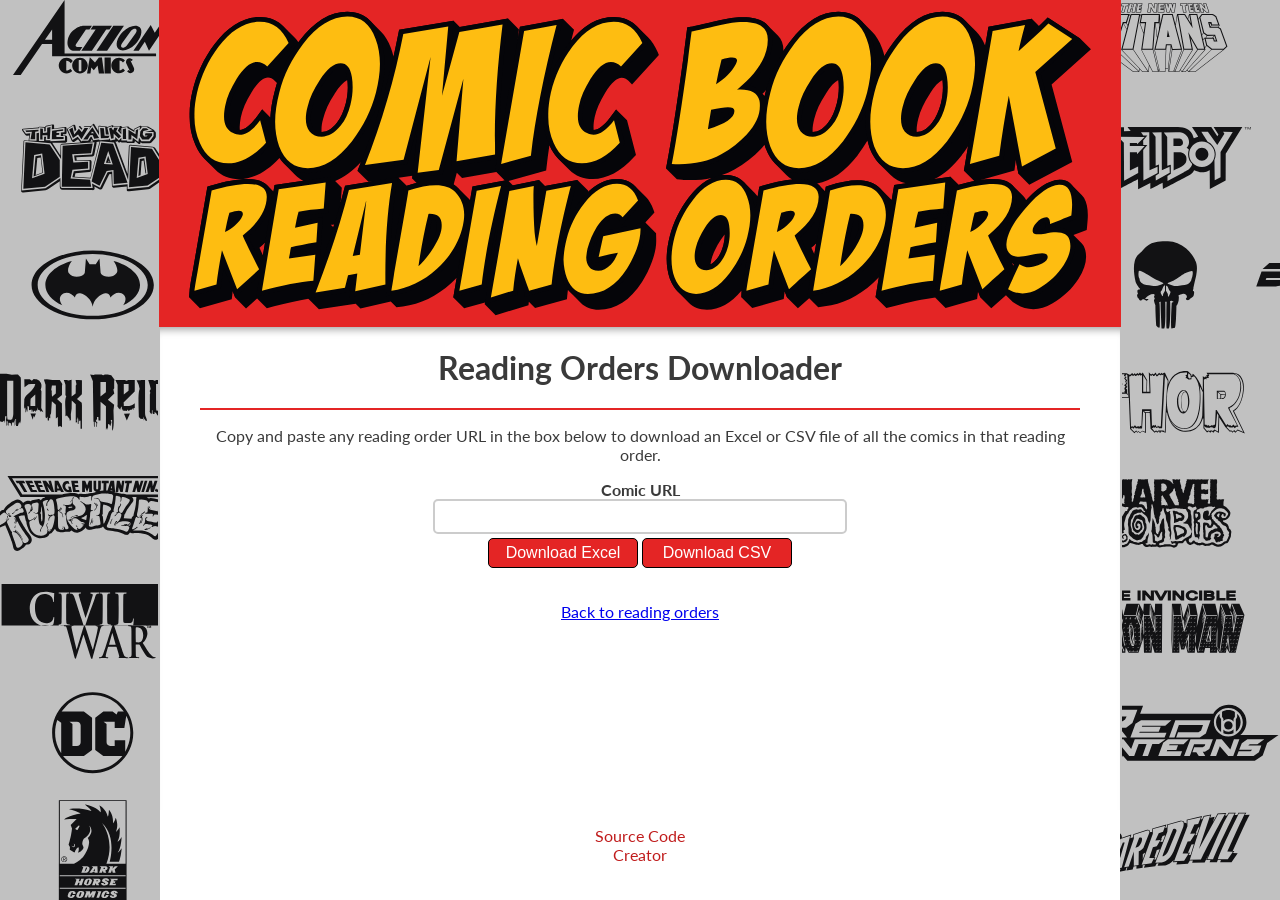
<file: docs/index.html>
<!DOCTYPE html>
<html lang="en">
<head>
    <!-- Global site tag (gtag.js) - Google Analytics -->
    <script async src="https://www.googletagmanager.com/gtag/js?id=G-TD0NY17KLR"></script>
    <script>
    window.dataLayer = window.dataLayer || [];
    function gtag(){dataLayer.push(arguments);}
    gtag('js', new Date());

    gtag('config', 'G-TD0NY17KLR');
    </script>

    <meta charset="UTF-8">
    <meta http-equiv="X-UA-Compatible" content="IE=edge">
    <meta name="viewport" content="width=device-width, initial-scale=1.0">
    <link rel="preconnect" href="https://fonts.googleapis.com">
    <link rel="preconnect" href="https://fonts.gstatic.com" crossorigin>
    <link href="https://fonts.googleapis.com/css2?family=Lato&display=swap" rel="stylesheet">
    <link rel="stylesheet" type="text/css" href="styles/index.css">
    <link rel="icon" href="favicon.png">
    <title>Downloader</title>
</head>

<body>
    <img class="header" src="main.header.svg"></img>
    <div class="main">
        <div class="content">
            <h1>Reading Orders Downloader</h1>
            <hr>
            <p>Copy and paste any reading order URL in the box below
                to download an Excel or CSV file of all the comics in that reading order.
            </p>
            <form id="comic-form">
                <label><strong>Comic URL</strong></label><br>
                <input type="text" name="input"><br>
                <input type="submit" name="Excel" value="Download Excel">
                <input type="submit" name="CSV" value="Download CSV">
            </form>
            <br>

            <div id="messages"></div>

            <a href="https://comicbookreadingorders.com">Back to reading orders</a>
        </div>
    </div>
    <footer>
        <ul>
            <li> <a class="footer-link" href="https://github.com/jacob-armiger/comic-list-web-scraper" target="blank">Source Code</a></li>
            <li> <a class="footer-link" href="https://github.com/jacob-armiger" target="blank">Creator</a></li>
        </ul>
    </footer>

    <script src="https://cdn.sheetjs.com/xlsx-0.20.3/package/dist/xlsx.full.min.js"></script>
    <script src="scraper.js"></script>
    <script src="app.js"></script>
</body>
</html>
</file>
<file: docs/styles/index.css>
html, body {
  height: 100%;
}

body {
  display: flex;
  align-items: center;
  justify-content: center;
  flex-direction: column;

	font-family: 'Lato', sans-serif;
	color: #3a3a3a;

  background: url("../new.background.black.svg") center center;
  background-size: cover;
  background-color: #C1C1C1;
  
  margin:0;
  padding:0;
}

/*.header {
  background-image: url("../main.header.svg");
  margin: 0 auto;
  text-indent: -9999px;
  width: 981px;
  height: 180px;
}
.header:before {
  content:url("../main.header.svg");
  display: block;
  object-fit: fill;
  line-height: 0;
  box-shadow: 0 4px 4px rgba(0, 0, 0, 0.4);
}
*/
.header {
  width: 100%;
  max-width: 962px;
}

.main {
  flex-grow: 1;
	text-align: center;

  background-color: white;
  border: 2px solid #C1C1C1;
  border-bottom: none;
  border-top: none;

  width: 100%;
  max-width: 960px;
  min-width: 250px;
  box-shadow: inset 0 9px 9px -7px rgba(0,0,0,0.4);
}

.content {
  padding: 0px 40px 0px 40px;
}

hr {
  border: 1px solid #e42525;
}

input[type=text] {
	font-size: large;
  border: 2px solid #ccc;
  -webkit-border-radius: 5px;
  border-radius: 5px;

  width:100%;
  max-width: 400px;

  padding: 5px; 
}

input[type=text]:focus {
  border-color:#333;
}

input[type=submit] {
	font-size:medium;
  color: white;
  background:#e42525; 
  border:1px solid black;

  width: 150px;
  padding:5px 15px;
  margin-top: 4px;
  margin-bottom: 15px;

  cursor:pointer;
  -webkit-border-radius: 5px;
  border-radius: 5px; 
}

/*FOOTER CSS*/
footer {
  background-color: white;
  padding-bottom: 40px;
  
  width: 100%;
  max-width: 960px;

  height: 50px;
}

ul {
  padding-left: 0;
  list-style: none;
  text-align: center;
}

li {
  width: 100%;
}

.footer-link {
  text-decoration: none;
  color: #c01c1c;
}

.footer-link:hover {
  color: rgb(255, 196, 0);
}
</file>
